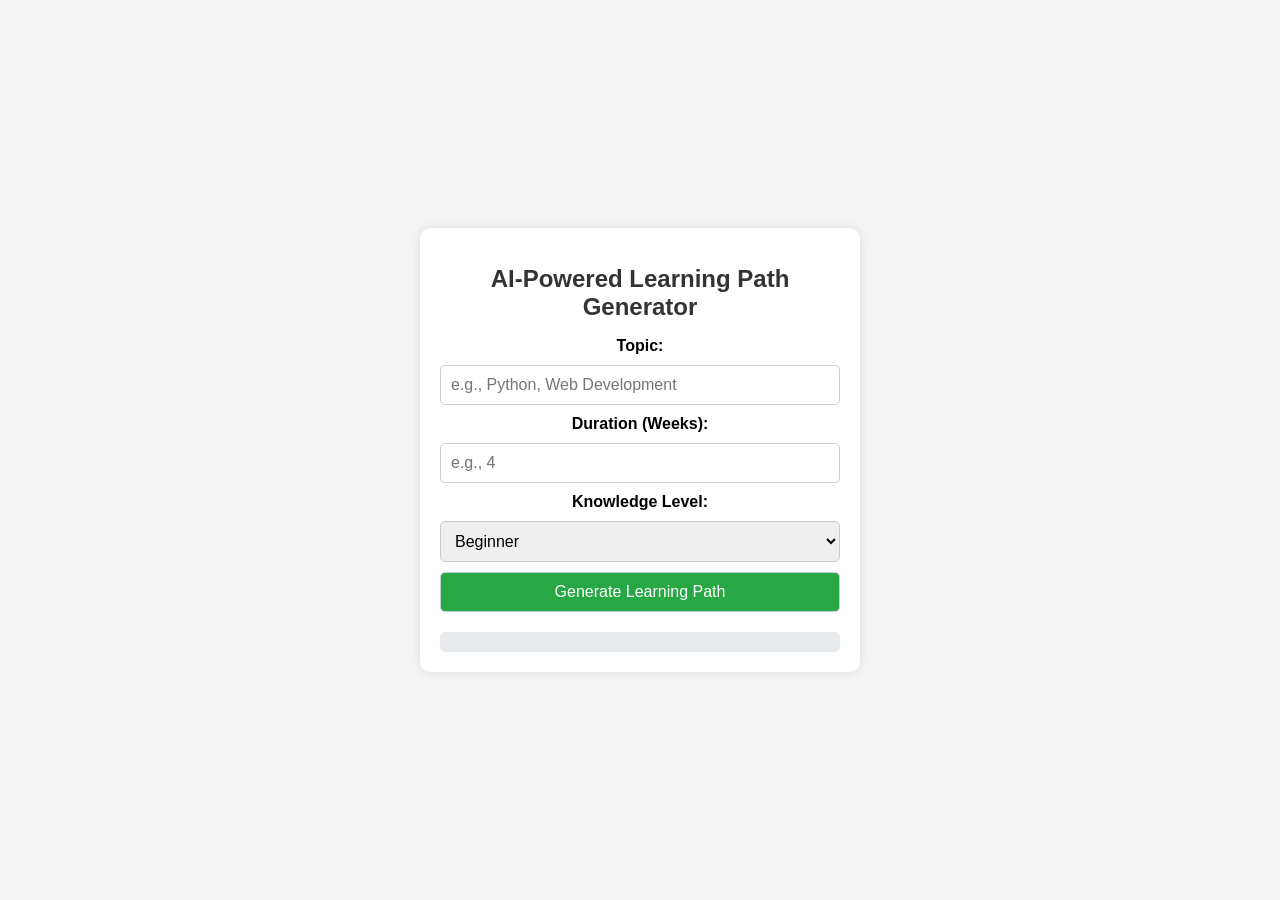
<file: backend/src/index.html>
<!DOCTYPE html>
<html lang="en">
<head>
    <meta charset="UTF-8">
    <meta name="viewport" content="width=device-width, initial-scale=1.0">
    <title>AI-Powered Learning Path Generator</title>
    <style>
        body {
            font-family: Arial, sans-serif;
            background-color: #f4f4f4;
            margin: 0;
            padding: 0;
            display: flex;
            justify-content: center;
            align-items: center;
            height: 100vh;
        }
        .container {
            background: #ffffff;
            padding: 20px;
            border-radius: 10px;
            box-shadow: 0 0 10px rgba(0, 0, 0, 0.1);
            width: 400px;
            text-align: center;
        }
        h1 {
            font-size: 24px;
            color: #333;
        }
        form {
            display: flex;
            flex-direction: column;
            gap: 10px;
        }
        label {
            font-weight: bold;
        }
        input, select, button {
            padding: 10px;
            font-size: 16px;
            border: 1px solid #ccc;
            border-radius: 5px;
        }
        button {
            background-color: #28a745;
            color: white;
            cursor: pointer;
        }
        button:hover {
            background-color: #218838;
        }
        #result {
            margin-top: 20px;
            padding: 10px;
            background: #e9ecef;
            border-radius: 5px;
            text-align: left;
        }
        .step {
            margin-top: 10px;
            padding: 10px;
            border-left: 4px solid #28a745;
            background: #fff;
            border-radius: 5px;
        }
        .step h3 {
            margin: 5px 0;
        }
        .step p {
            margin: 2px 0;
        }
        .step a {
            color: #007bff;
            text-decoration: none;
        }
        .step a:hover {
            text-decoration: underline;
        }
    </style>
</head>
<body>
    <div class="container">
        <h1>AI-Powered Learning Path Generator</h1>
        <form id="learningPathForm">
            <label for="topic">Topic:</label>
            <input type="text" id="topic" name="topic" placeholder="e.g., Python, Web Development" required>

            <label for="time">Duration (Weeks):</label>
            <input type="number" id="time" name="time" placeholder="e.g., 4" required>

            <label for="knowledge_level">Knowledge Level:</label>
            <select id="knowledge_level" name="knowledge_level">
                <option value="Beginner">Beginner</option>
                <option value="Intermediate">Intermediate</option>
                <option value="Advanced">Advanced</option>
            </select>

            <button type="submit">Generate Learning Path</button>
        </form>

        <div id="result"></div>
    </div>

    <script>
        document.getElementById("learningPathForm").addEventListener("submit", async function(event) {
            event.preventDefault();

            const topic = document.getElementById("topic").value;
            const time = document.getElementById("time").value;
            const knowledge_level = document.getElementById("knowledge_level").value;

            // API call to backend
            try {
                const response = await fetch("http://127.0.0.1:5001/api/v1/roadmap", {
                    method: "POST",
                    headers: {
                        "Content-Type": "application/json"
                    },
                    body: JSON.stringify({ topic, time, knowledge_level })
                });

                const data = await response.json();

                // Display the results
                const resultDiv = document.getElementById("result");
                resultDiv.innerHTML = ""; // Clear previous results

                if (data.error) {
                    resultDiv.innerHTML = `<p style="color:red;">Error: ${data.error}</p>`;
                    return;
                }

                const roadmap = data.roadmap;
                resultDiv.innerHTML = `<h2>Learning Path for ${roadmap.topic}</h2>`;

                roadmap.steps.forEach((step, index) => {
                    const stepDiv = document.createElement("div");
                    stepDiv.classList.add("step");
                    stepDiv.innerHTML = `
                        <h3>Step ${index + 1}: ${step.title}</h3>
                        <p><strong>Duration:</strong> ${step.duration}</p>
                        <p><strong>Description:</strong> ${step.description}</p>
                        <p><strong>Resources:</strong></p>
                        <ul>
                            ${step.resources.map(resource => `<li><a href="${resource.link}" target="_blank">${resource.type}</a></li>`).join("")}
                        </ul>
                    `;
                    resultDiv.appendChild(stepDiv);
                });
            } catch (error) {
                document.getElementById("result").innerHTML = `<p style="color:red;">Failed to generate roadmap.</p>`;
            }
        });
    </script>
</body>
</html>
</file>
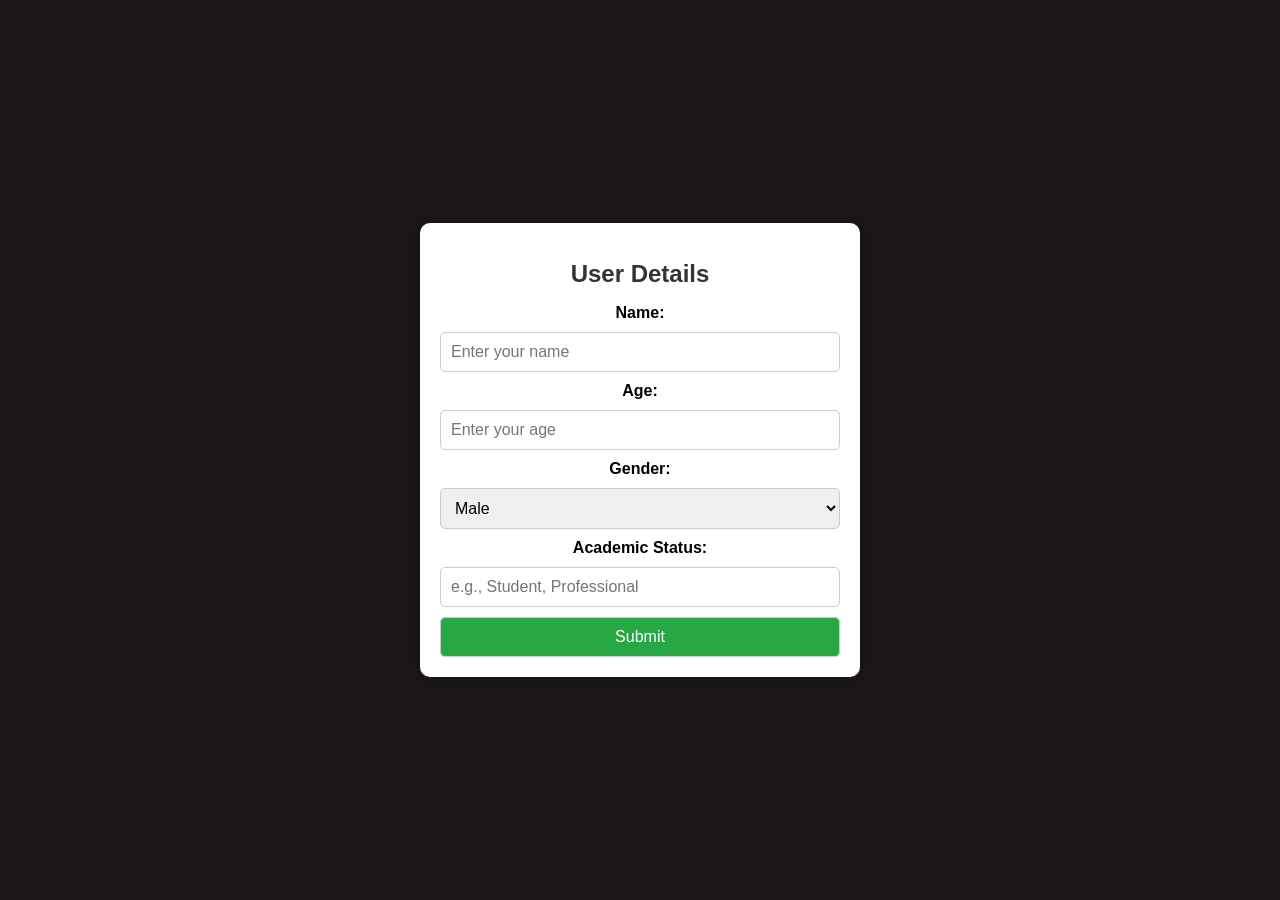
<file: backend/src/user_details.html>
<!DOCTYPE html>
<html lang="en">
<head>
    <meta charset="UTF-8">
    <meta name="viewport" content="width=device-width, initial-scale=1.0">
    <title>User Details</title>
    <style>
        body {
            font-family: Arial, sans-serif;
            background-color: #191519;
            margin: 0;
            padding: 0;
            display: flex;
            justify-content: center;
            align-items: center;
            height: 100vh;
        }
        .container {
            background: #ffffff;
            padding: 20px;
            border-radius: 10px;
            box-shadow: 0 0 10px rgba(0, 0, 0, 0.1);
            width: 400px;
            text-align: center;
            animation: fadeIn 1s ease-in-out;
        }
        @keyframes fadeIn {
            from { opacity: 0; transform: translateY(-20px); }
            to { opacity: 1; transform: translateY(0); }
        }
        h1 {
            font-size: 24px;
            color: #333;
            animation: slideIn 1s ease-in-out;
        }
        @keyframes slideIn {
            from { opacity: 0; transform: translateX(-20px); }
            to { opacity: 1; transform: translateX(0); }
        }
        form {
            display: flex;
            flex-direction: column;
            gap: 10px;
            animation: fadeIn 1s ease-in-out;
        }
        label {
            font-weight: bold;
        }
        input, select, button {
            padding: 10px;
            font-size: 16px;
            border: 1px solid #ccc;
            border-radius: 5px;
        }
        button {
            background-color: #28a745;
            color: white;
            cursor: pointer;
            transition: background-color 0.3s ease;
        }
        button:hover {
            background-color: #218838;
        }
    </style>
</head>
<body>
    <div class="container">
        <h1>User Details</h1>
        <form id="userDetailsForm">
            <label for="name">Name:</label>
            <input type="text" id="name" name="name" placeholder="Enter your name" required>

            <label for="age">Age:</label>
            <input type="number" id="age" name="age" placeholder="Enter your age" required>

            <label for="gender">Gender:</label>
            <select id="gender" name="gender">
                <option value="Male">Male</option>
                <option value="Female">Female</option>
                <option value="Other">Other</option>
            </select>

            <label for="academic_status">Academic Status:</label>
            <input type="text" id="academic_status" name="academic_status" placeholder="e.g., Student, Professional" required>

            <button type="submit">Submit</button>
        </form>
    </div>

    <script>
        document.getElementById("userDetailsForm").addEventListener("submit", function(event) {
            event.preventDefault();

            const name = document.getElementById("name").value;
            const age = document.getElementById("age").value;
            const gender = document.getElementById("gender").value;
            const academic_status = document.getElementById("academic_status").value;

            // Store user details in localStorage
            localStorage.setItem("userDetails", JSON.stringify({ name, age, gender, academic_status }));

            // Redirect to the AI-Powered Learning Path Generator page
            window.location.href = "learning-path";
        });
    </script>
</body>
</html>
</file>
